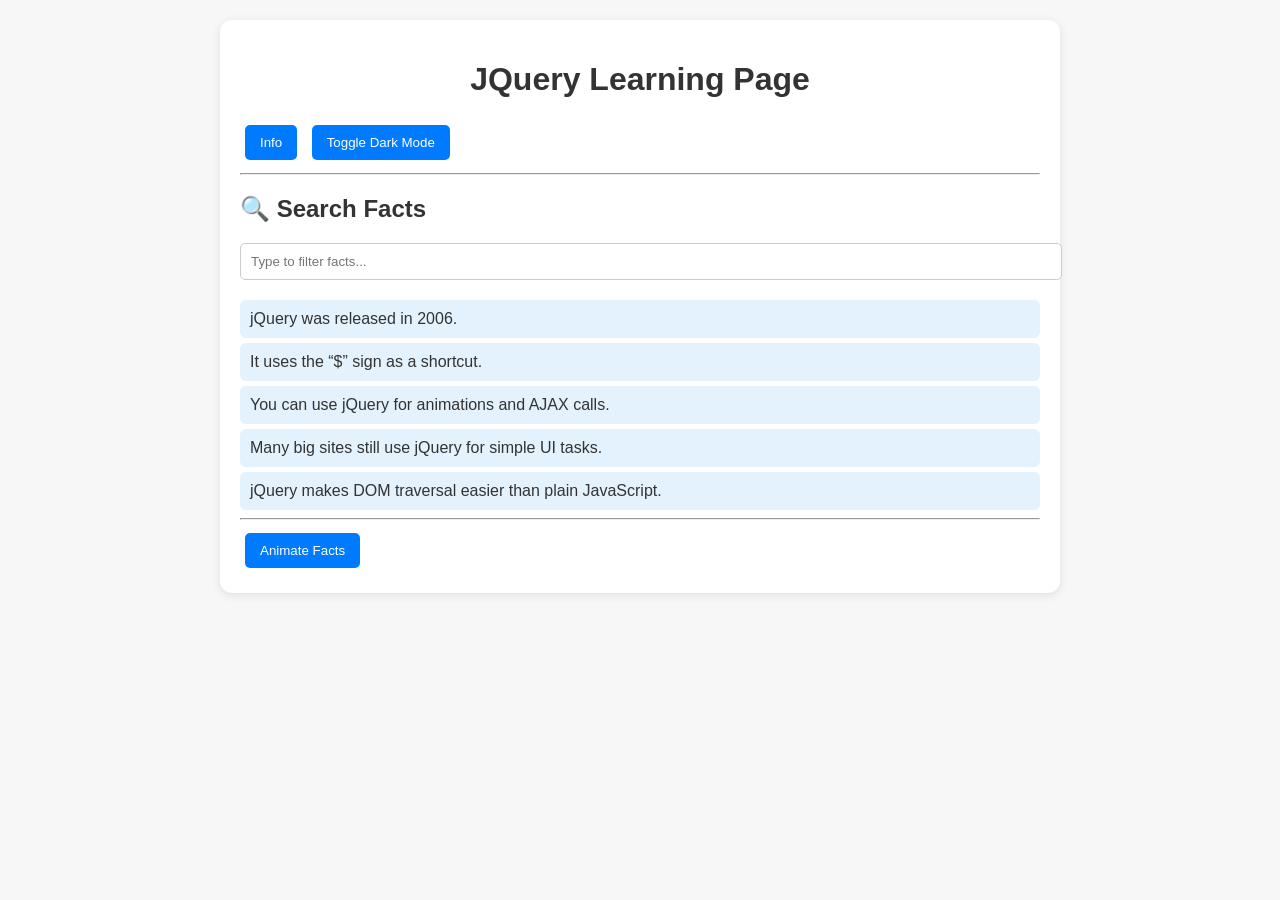
<file: week3.html>
<!DOCTYPE html>
<html lang="en">

<head>
    <meta charset="UTF-8" />
    <meta name="viewport" content="width=device-width, initial-scale=1.0" />
    <title>Week 2 Assignment: Learning Page</title>
    <script src="https://code.jquery.com/jquery-3.6.0.min.js"></script>
    <style>
        body {
            font-family: Arial, sans-serif;
            background: #f7f7f7;
            color: #333;
            margin: 0;
            padding: 20px;
            transition: all 0.3s ease;
        }

        h1 {
            text-align: center;
        }

        .container {
            max-width: 800px;
            margin: 0 auto;
            background: white;
            padding: 20px;
            border-radius: 12px;
            box-shadow: 0 2px 10px rgba(0, 0, 0, 0.1);
        }

        button {
            background: #007bff;
            color: white;
            border: none;
            padding: 10px 15px;
            margin: 5px;
            border-radius: 5px;
            cursor: pointer;
        }

        button:hover {
            background: #0056b3;
        }

        .hidden {
            display: none;
        }

        .dark {
            background: #1a1a1a;
            color: #f0f0f0;
        }

        input {
            width: 100%;
            padding: 10px;
            margin-bottom: 15px;
            border: 1px solid #ccc;
            border-radius: 5px;
        }

        .fact {
            background: #e3f2fd;
            padding: 10px;
            border-radius: 6px;
            margin: 5px 0;
        }
    </style>
</head>

<body>
    <!-- Main Container of the page -->
    <div class="container">
        <h1>JQuery Learning Page</h1> 
        <button id="toggleInfo">Info</button>
        <button id="darkMode">Toggle Dark Mode</button>

        <!-- Info section which shows or hides after clicking 'Info' button -->
        <div id="infoSection" class="hidden">
            <h2>About jQuery</h2>
            <p>jQuery is a fast, small, and feature-rich JavaScript library. It makes HTML document traversal, event
                handling, and animation much simpler.</p>
            <ul>
                <li>✔ Simplifies JavaScript code</li>
                <li>✔ Easy DOM manipulation</li>
                <li>✔ Works across all browsers</li>
            </ul>
        </div>

        <hr>

        <!-- Search bar to search for the probable facts word by word -->
        <h2>🔍 Search Facts</h2>
        <input type="text" id="search" placeholder="Type to filter facts..." />

        <div id="facts">
            <div class="fact">jQuery was released in 2006.</div>
            <div class="fact">It uses the “$” sign as a shortcut.</div>
            <div class="fact">You can use jQuery for animations and AJAX calls.</div>
            <div class="fact">Many big sites still use jQuery for simple UI tasks.</div>
            <div class="fact">jQuery makes DOM traversal easier than plain JavaScript.</div>
        </div>

        <hr>

        <!-- Button to animate the facts -->
        <button id="animateFacts">Animate Facts</button>
    </div>

    <script>
        // Hide or show Info Section
        $("#toggleInfo").click(function () {
            $("#infoSection").slideToggle();
        });

        // Dark Mode On and Off
        $("#darkMode").click(function () {
            $("body").toggleClass("dark");
        });

        // Live Search Filter
        $("#search").on("keyup", function () {
            let searchText = $(this).val().toLowerCase();
            $("#facts .fact").each(function () {
                let factText = $(this).text().toLowerCase();
                if (factText.includes(searchText)) {
                    $(this).show();
                } else {
                    $(this).hide();
                }
            });
        });


        $("#animateFacts").click(function () {
            $("#facts .fact").each(function (i) {
                $(this).delay(200 * i).fadeToggle(400).fadeToggle(400);
            });
        });
    </script>
</body>

</html>
</file>
